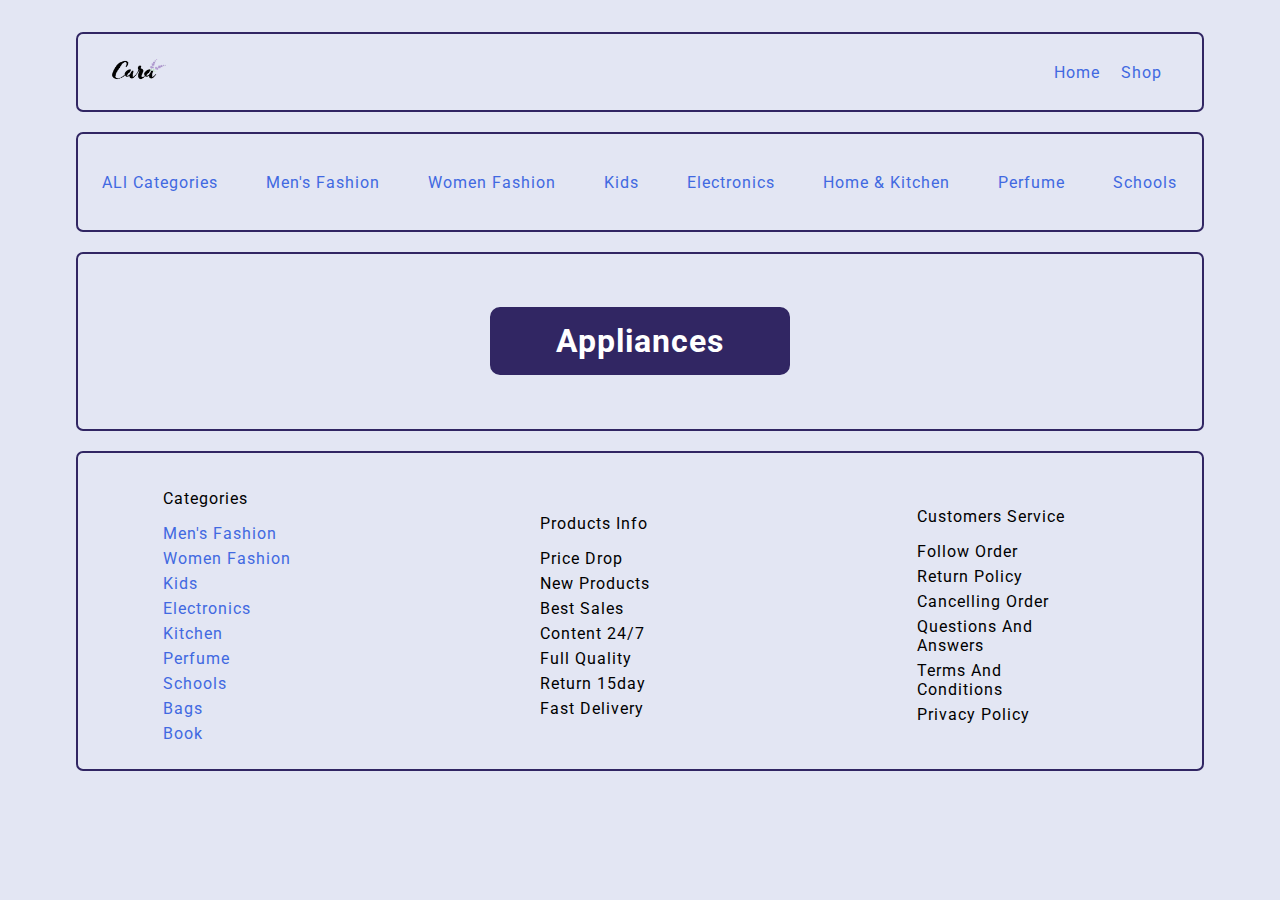
<file: page/appliances.html>
<!DOCTYPE html>
<html lang="en">

<head>
    <meta charset="UTF-8" />
    <title>shopping online | appliances</title>
    <link rel="stylesheet" href="../css/style.css" />
    <link rel="shortcut icon" href="../images/logo/logo-web.jpg" type="image/x-icon">
    <link rel="stylesheet" href="https://cdnjs.cloudflare.com/ajax/libs/font-awesome/6.1.1/css/all.min.css"
        integrity="sha512-KfkfwYDsLkIlwQp6LFnl8zNdLGxu9YAA1QvwINks4PhcElQSvqcyVLLD9aMhXd13uQjoXtEKNosOWaZqXgel0g=="
        crossorigin="anonymous" referrerpolicy="no-referrer" />
    <script defer src="../javascript/appliances.js"></script>
</head>

<body>
    <header>
        <div class="logo"> <img src="../images/logo/logo.png" alt="logo" width="80px" /> </div>
        <nav>
            <ul>
                <li> <a href="../index.html"> home </a></li>
                <li> <a href="#shop"> shop </a> </li>
                 
            </ul>
        </nav>
    </header>
    <section id="categories">
        <ul class="menu">
            <li> <a href="#shop">ALl Categories</a>
                <ul class="sub-menu">
                    <li><a href="./man.html">men's fashion</a></li>
                    <li><a href="./women.html">women fashion </a></li>
                    <li><a href="./kids.html">Kids</a></li>
                    <li><a href="./electronics.html">Electronics</a></li>
                    <li><a href="./kitchen.html">Kitchen</a></li>
                    <li><a href="./perfume.html">Perfume</a> </li>
                    <li><a href="./schools.html">schools</a> </li>
                    <li><a href="./travel.html">bags</a> </li>
                    <li><a href="./book.html">book</a> </li>
                </ul>
            </li>

            <li><a href="#shop">men's fashion</a>
                <ul class="sub-menu">
                    <li><a href="./man.html">Men's Fashion</a></a></li>
                    <li><a href="./man.html#shoes">Man Shoes</a></li>
                    <li><a href="./man.html#watches">Men Watches</a></li>
                    <li><a href="#">coming soon</a></li>
                </ul>
            </li>
            <li><a href="#shop">women fashion</a>
                <ul class="sub-menu">
                    <li><a href="./women.html#women">women fashion</a></li>
                    <li><a href="./women.html#beauty">women beauty</a></li>
                    <li><a href="./women.html#shoes">women shoes</a></li>
                    <li><a href="./women.html#bags">women bags</a></li>
                    <li><a href="#">coming soon</a></li>
                </ul>
            </li>
            <li><a href="#shop">Kids</a>
                <ul class="sub-menu">
                    <li><a href="./kids.html#kids">kids</a></li>
                    <li><a href="./kids.html#game">game</a></li>
                    <li><a href="./kids.html#kids2">product kids</a></li>
                    <li><a href="#">coming soon</a></li>
                </ul>
            </li>
            <li><a href="#shop">Electronics</a>
                <ul class="sub-menu">
                    <li><a href="./electronics.html#electronics">electronics</a></li>
                    <li><a href="./electronics.html#accessories">accessories</a></li>
                    <li><a href="./electronics.html#tv">TV screens</a></li>
                    <li><a href="#">coming soon</a></li>
                </ul>
            </li>
            <li><a href="#shop">Home & Kitchen</a>
                <ul class="sub-menu">
                    <li><a href="./kitchen.html#kitchen">kitchen</a></li>
                    <li><a href="./kitchen.html#detergents">detergents </a></li>
                    <li><a href="./appliances.html">appliances </a></li>
                    <li><a href="#">coming soon</a></li>
                </ul>
            </li>
            <li><a href="./perfume.html">Perfume</a> </li>
            <li><a href="./schools.html">schools</a> </li>
        </ul>
    </section>
    <section id="shop">
        <h1 class="title">appliances</h1>
        <article class="box" id="appliances"> </article>
    </section>
    <footer>
        <div>
            <p>Categories</p>
            <ul>
                <li><a href="./man.html">men's fashion</a></li>
                <li><a href="./women.html#women">women fashion </a></li>
                <li><a href="./kids.html#Kids">Kids</a></li>
                <li><a href="./electronics.html#electronics">Electronics</a></li>
                <li><a href="./kitchen.html#kitchen">Kitchen</a></li>
                <li><a href="./perfume.html">Perfume</a> </li>
                <li><a href="./schools.html ">schools</a> </li>
                <li><a href="./travel.html ">bags</a> </li>
                <li><a href="./book.html ">book</a> </li>
            </ul>
        </div>
        <div>
            <p>products info</p>
            <ul>
                <li>price drop</li>
                <li>new products</li>
                <li>best sales</li>
                <li>content 24/7</li>
                <li>full Quality</li>
                <li>return 15day</li>
                <li>fast delivery</li>
            </ul>
        </div>
        <div>
            <p>customers service</p>
            <ul>
                <li>follow order</li>
                <li>return policy </li>
                <li>Cancelling order </li>
                <li>questions and answers </li>
                <li>terms and conditions </li>
                <li>privacy policy </li>
            </ul>
        </div>
    </footer>
</body>

</html>
</file>
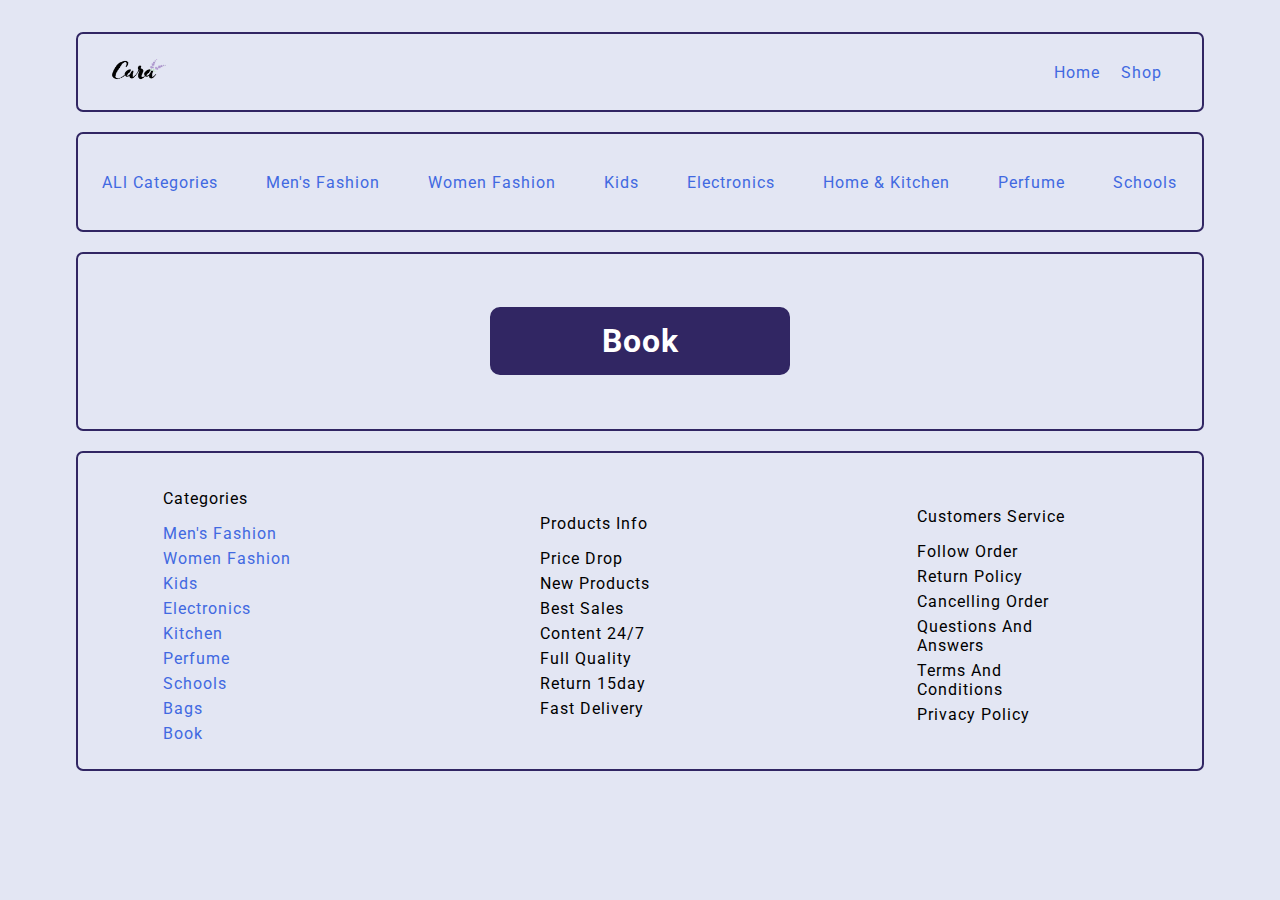
<file: page/book.html>
<!DOCTYPE html>
<html lang="en">

<head>
    <meta charset="UTF-8" />
    <title>shopping online | book</title>
    <link rel="stylesheet" href="../css/style.css" />
    <link rel="shortcut icon" href="../images/logo/logo-web.jpg" type="image/x-icon">
    <link rel="stylesheet" href="https://cdnjs.cloudflare.com/ajax/libs/font-awesome/6.1.1/css/all.min.css"
        integrity="sha512-KfkfwYDsLkIlwQp6LFnl8zNdLGxu9YAA1QvwINks4PhcElQSvqcyVLLD9aMhXd13uQjoXtEKNosOWaZqXgel0g=="
        crossorigin="anonymous" referrerpolicy="no-referrer" />
    <script defer src="../javascript/book.js"></script>
</head>

<body>
    <header>
        <div class="logo"> <img src="../images/logo/logo.png" alt="logo" width="80px" /> </div>
        <nav>
            <ul>
                <li> <a href="../index.html"> home </a></li>
                <li> <a href="#shop"> shop </a> </li>
                 
            </ul>
        </nav>
    </header>
    <section id="categories">
        <ul class="menu">
            <li> <a href="#shop">ALl Categories</a>
                <ul class="sub-menu">
                    <li><a href="./man.html">men's fashion</a></li>
                    <li><a href="./women.html">women fashion </a></li>
                    <li><a href="./kids.html">Kids</a></li>
                    <li><a href="./electronics.html">Electronics</a></li>
                    <li><a href="./kitchen.html">Kitchen</a></li>
                    <li><a href="./perfume.html">Perfume</a> </li>
                    <li><a href="./schools.html">schools</a> </li>
                    <li><a href="./travel.html">bags</a> </li>
                    <li><a href="./book.html">book</a> </li>
                </ul>
            </li>
            <li><a href="#shop">men's fashion</a>
                <ul class="sub-menu">
                    <li><a href="./man.html">Men's Fashion</a></a></li>
                    <li><a href="./man.html#shoes">Man Shoes</a></li>
                    <li><a href="./man.html#watches">Men Watches</a></li>
                    <li><a href="#">coming soon</a></li>
                </ul>
            </li>
            <li><a href="#shop">women fashion</a>
                <ul class="sub-menu">
                    <li><a href="./women.html#women">women fashion</a></li>
                    <li><a href="./women.html#beauty">women beauty</a></li>
                    <li><a href="./women.html#shoes">women shoes</a></li>
                    <li><a href="./women.html#bags">women bags</a></li>
                    <li><a href="#">coming soon</a></li>
                </ul>
            </li>
            <li><a href="#shop">Kids</a>
                <ul class="sub-menu">
                    <li><a href="./kids.html#kids">kids</a></li>
                    <li><a href="./kids.html#game">game</a></li>
                    <li><a href="./kids.html#kids2">product kids</a></li>
                    <li><a href="#">coming soon</a></li>
                </ul>
            </li>
            <li><a href="#shop">Electronics</a>
                <ul class="sub-menu">
                    <li><a href="./electronics.html#electronics">electronics</a></li>
                    <li><a href="./electronics.html#accessories">accessories</a></li>
                    <li><a href="./electronics.html#tv">TV screens</a></li>
                    <li><a href="#">coming soon</a></li>
                </ul>
            </li>
            <li><a href="#shop">Home & Kitchen</a>
                <ul class="sub-menu">
                    <li><a href="./kitchen.html#kitchen">kitchen</a></li>
                    <li><a href="./kitchen.html#detergents">detergents </a></li>
                    <li><a href="./appliances.html">appliances </a></li>
                    <li><a href="#">coming soon</a></li>
                </ul>
            </li>
            <li><a href="./perfume.html">Perfume</a> </li>
            <li><a href="./schools.html">schools</a> </li>
        </ul>
    </section>
    <section id="shop">
        <h1 class="title">book</h1>
        <article class="box" id="book"> </article>
    </section>
    <footer>
        <div>
            <p>Categories</p>
            <ul>
                <li><a href="./man.html">men's fashion</a></li>
                <li><a href="./women.html">women fashion </a></li>
                <li><a href="./kids.html">Kids</a></li>
                <li><a href="./electronics.html">Electronics</a></li>
                <li><a href="./kitchen.html">Kitchen</a></li>
                <li><a href="./perfume.html">Perfume</a> </li>
                <li><a href="./schools.html ">schools</a> </li>
                <li><a href="./travel.html ">bags</a> </li>
                <li><a href="./book.html ">book</a> </li>
            </ul>
        </div>
        <div>
            <p>products info</p>
            <ul>
                <li>price drop</li>
                <li>new products</li>
                <li>best sales</li>
                <li>content 24/7</li>
                <li>full Quality</li>
                <li>return 15day</li>
                <li>fast delivery</li>
            </ul>
        </div>
        <div>
            <p>customers service</p>
            <ul>
                <li>follow order</li>
                <li>return policy </li>
                <li>Cancelling order </li>
                <li>questions and answers </li>
                <li>terms and conditions </li>
                <li>privacy policy </li>
            </ul>
        </div>
    </footer>
</body>

</html>
</file>
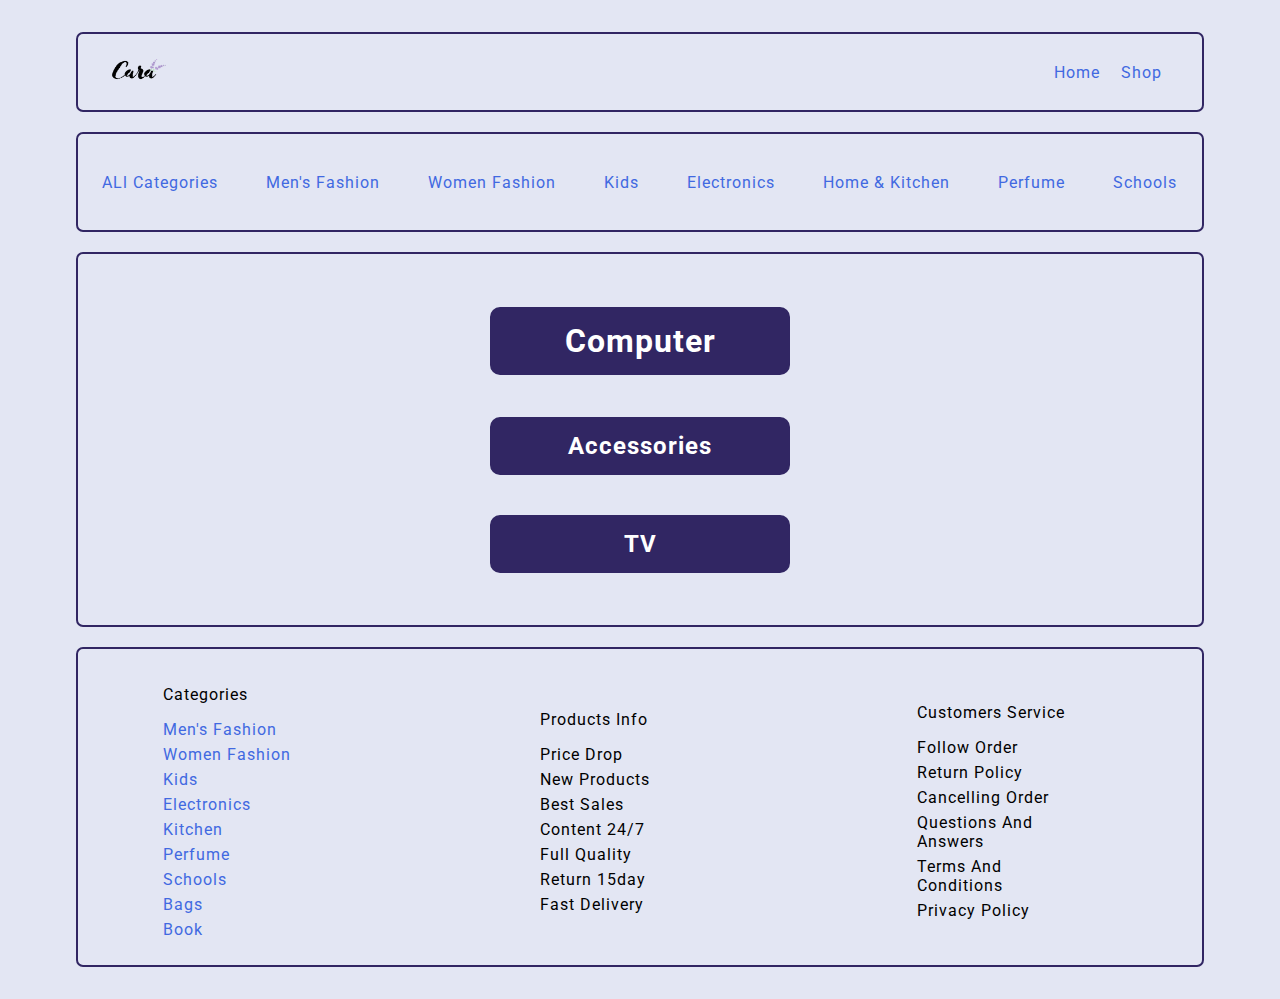
<file: page/electronics.html>
<!DOCTYPE html>
<html lang="en">

<head>
    <meta charset="UTF-8" />
    <title>shopping online | electronics </title>
    <link rel="stylesheet" href="../css/style.css" />
    <link rel="shortcut icon" href="../images/logo/logo-web.jpg" type="image/x-icon">
    <link rel="stylesheet" href="https://cdnjs.cloudflare.com/ajax/libs/font-awesome/6.1.1/css/all.min.css"
        integrity="sha512-KfkfwYDsLkIlwQp6LFnl8zNdLGxu9YAA1QvwINks4PhcElQSvqcyVLLD9aMhXd13uQjoXtEKNosOWaZqXgel0g=="
        crossorigin="anonymous" referrerpolicy="no-referrer" />
    <script defer src="../javascript/electronics.js"></script>
</head>

<body>
    <header>
        <div class="logo"> <img src="../images/logo/logo.png" alt="logo" width="80px" /> </div>
        <nav>
            <ul>
                <li> <a href="../index.html"> home </a></li>
                <li> <a href="#shop"> shop </a> </li>
                 
            </ul>
        </nav>
    </header>
    <section id="categories">
        <ul class="menu">
            <li> <a href="#shop">ALl Categories</a>
                <ul class="sub-menu">
                    <li><a href="./man.html">men's fashion</a></li>
                    <li><a href="./women.html">women fashion </a></li>
                    <li><a href="./kids.html">Kids</a></li>
                    <li><a href="./electronics.html">Electronics</a></li>
                    <li><a href="./kitchen.html">Kitchen</a></li>
                    <li><a href="./perfume.html">Perfume</a> </li>
                    <li><a href="./schools.html ">schools</a> </li>
                    <li><a href="./travel.html ">bags</a> </li>
                    <li><a href="./book.html ">book</a> </li>
                </ul>
            </li>
            <li><a href="#shop">men's fashion</a>
                <ul class="sub-menu">
                    <li><a href="./man.html">Men's Fashion</a></a></li>
                    <li><a href="./man.html#shoes">Man Shoes</a></li>
                    <li><a href="./man.html#watches">Men Watches</a></li>
                    <li><a href="#">coming soon</a></li>
                </ul>
            </li>
            <li><a href="#shop">women fashion</a>
                <ul class="sub-menu">
                    <li><a href="./women.html#women">women fashion</a></li>
                    <li><a href="./women.html#beauty">women beauty</a></li>
                    <li><a href="./women.html#shoes">women shoes</a></li>
                    <li><a href="./women.html#bags">women bags</a></li>
                    <li><a href="#">coming soon</a></li>
                </ul>
            </li>
            <li><a href="#shop">Kids</a>
                <ul class="sub-menu">
                    <li><a href="./kids.html#kids">kids</a></li>
                    <li><a href="./kids.html#game">game</a></li>
                    <li><a href="./kids.html#kids2">product kids</a></li>
                    <li><a href="#">coming soon</a></li>
                </ul>
            </li>
            <li><a href="#shop">Electronics</a>
                <ul class="sub-menu">
                    <li><a href="./electronics.html#electronics">electronics</a></li>
                    <li><a href="./electronics.html#accessories">accessories</a></li>
                    <li><a href="./electronics.html#tv">TV screens</a></li>
                    <li><a href="#">coming soon</a></li>
                </ul>
            </li>
            <li><a href="#shop">Home & Kitchen</a>
                <ul class="sub-menu">
            <li><a href="#shop">Home & Kitchen</a>

                    <li><a href="./appliances.html">appliances </a></li>
                    <li><a href="#">coming soon</a></li>
                </ul>
            </li>
            <li><a href="./perfume.html">Perfume</a> </li>
            <li><a href="./schools.html">schools</a> </li>
        </ul>
    </section>
    <section id="shop">
        <h1 class="title">computer</h1>
        <article class="box" id="electronics"> </article>
        <h2 class="title">accessories</h2>
        <article class="box" id="accessories"> </article>
        <h2 class="title">TV </h2>
        <article class="box" id="tv"> </article>
    </section>
    <footer>
        <div>
            <p>Categories</p>
            <ul>
                <li><a href="./man.html">men's fashion</a></li>
                <li><a href="./women.html#women">women fashion </a></li>
                <li><a href="./kids.html#Kids">Kids</a></li>
                <li><a href="./electronics.html#electronics">Electronics</a></li>
                <li><a href="./kitchen.html#kitchen">Kitchen</a></li>
                <li><a href="./perfume.html">Perfume</a> </li>
                <li><a href="./schools.html ">schools</a> </li>
                <li><a href="./travel.html ">bags</a> </li>
                <li><a href="./book.html ">book</a> </li>
            </ul>
        </div>
        <div>
            <p>products info</p>
            <ul>
                <li>price drop</li>
                <li>new products</li>
                <li>best sales</li>
                <li>content 24/7</li>
                <li>full Quality</li>
                <li>return 15day</li>
                <li>fast delivery</li>
            </ul>
        </div>
        <div>
            <p>customers service</p>
            <ul>
                <li>follow order</li>
                <li>return policy </li>
                <li>Cancelling order </li>
                <li>questions and answers </li>
                <li>terms and conditions </li>
                <li>privacy policy </li>
            </ul>
        </div>
    </footer>
</body>

</html>
</file>
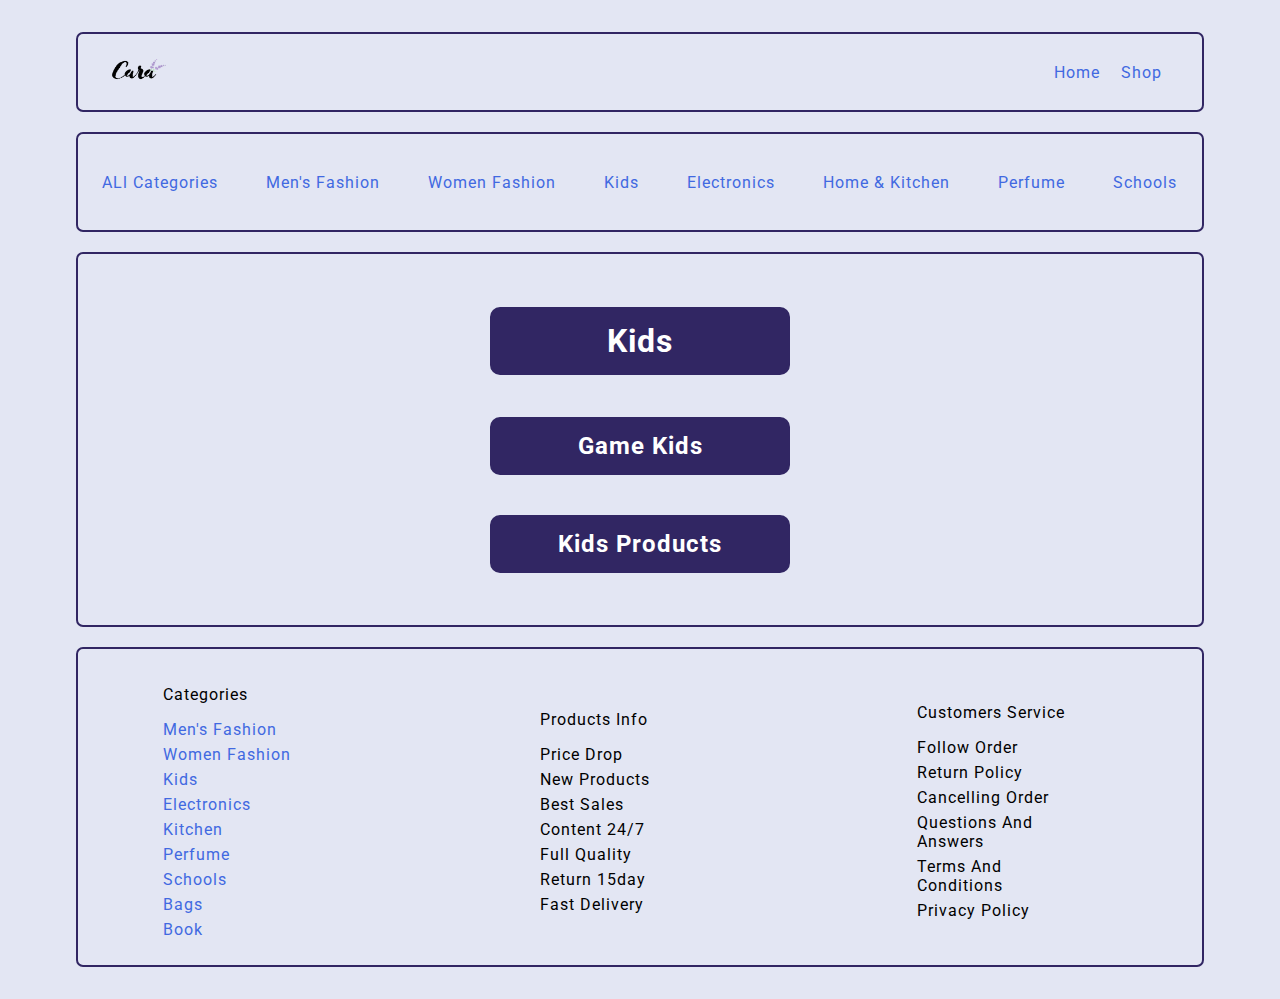
<file: page/kids.html>
<!DOCTYPE html>
<html lang="en">

<head>
    <meta charset="UTF-8" />
    <title>shopping online | kids </title>
    <link rel="stylesheet" href="../css/style.css" />
    <link rel="shortcut icon" href="../images/logo/logo-web.jpg" type="image/x-icon">
    <link rel="stylesheet" href="https://cdnjs.cloudflare.com/ajax/libs/font-awesome/6.1.1/css/all.min.css"
        integrity="sha512-KfkfwYDsLkIlwQp6LFnl8zNdLGxu9YAA1QvwINks4PhcElQSvqcyVLLD9aMhXd13uQjoXtEKNosOWaZqXgel0g=="
        crossorigin="anonymous" referrerpolicy="no-referrer" />
    <script defer src="../javascript/kids.js"></script>
</head>

<body>
    <header>
        <div class="logo"> <img src="../images/logo/logo.png" alt="logo" width="80px" /> </div>
        <nav>
            <ul>
                <li> <a href="../index.html"> home </a></li>
                <li> <a href="#shop"> shop </a> </li>
                 
            </ul>
        </nav>
    </header>
    <section id="categories">
        <ul class="menu">
            <li> <a href="#shop">ALl Categories</a>
                <ul class="sub-menu">
                    <li><a href="./man.html">men's fashion</a></li>
                    <li><a href="./women.html">women fashion </a></li>
                    <li><a href="./kids.html">Kids</a></li>
                    <li><a href="./electronics.html">Electronics</a></li>
                    <li><a href="./kitchen.html">Kitchen</a></li>
                    <li><a href="./perfume.html">Perfume</a> </li>
                    <li><a href="./schools.html">schools</a> </li>
                    <li><a href="./travel.html">bags</a> </li>
                    <li><a href="./book.html">book</a> </li>
                </ul>
            </li>
            <li><a href="#shop">men's fashion</a>
                <ul class="sub-menu">
                    <li><a href="./man.html">Men's Fashion</a></a></li>
                    <li><a href="./man.html#shoes">Man Shoes</a></li>
                    <li><a href="./man.html#watches">Men Watches</a></li>
                    <li><a href="#">coming soon</a></li>
                </ul>
            </li>
            <li><a href="#shop">women fashion</a>
                <ul class="sub-menu">
                    <li><a href="./women.html#women">women fashion</a></li>
                    <li><a href="./women.html#beauty">women beauty</a></li>
                    <li><a href="./women.html#shoes">women shoes</a></li>
                    <li><a href="./women.html#bags">women bags</a></li>
                    <li><a href="#">coming soon</a></li>
                </ul>
            </li>
            <li><a href="#shop">Kids</a>
                <ul class="sub-menu">
                    <li><a href="./kids.html#kids">kids</a></li>
                    <li><a href="./kids.html#game">game</a></li>
                    <li><a href="./kids.html#kids2">product kids</a></li>
                    <li><a href="#">coming soon</a></li>
                </ul>
            </li>
            <li><a href="#shop">Electronics</a>
                <ul class="sub-menu">
                    <li><a href="./electronics.html#electronics">electronics</a></li>
                    <li><a href="./electronics.html#accessories">accessories</a></li>
                    <li><a href="./electronics.html#tv">TV screens</a></li>
                    <li><a href="#">coming soon</a></li>
                </ul>
            </li>
            <li><a href="#shop">Home & Kitchen</a>
                <ul class="sub-menu">
            <li><a href="#shop">Home & Kitchen</a>

                    <li><a href="./appliances.html">appliances </a></li>
                    <li><a href="#">coming soon</a></li>
                </ul>
            </li>
            <li><a href="./perfume.html">Perfume</a> </li>
            <li><a href="./schools.html">schools</a> </li>
        </ul>
    </section>
    <section id="shop">
        <h1 class="title">Kids</h1>
        <article class="box" id="kids"> </article>
        <h2 class="title">Game kids</h2>
        <article class="box" id="game"> </article>
        <h2 class="title">kids products</h2>
        <article class="box" id="kids2"> </article>
    </section>
    <footer>
        <div>
            <p>Categories</p>
            <ul>
                <li><a href="./man.html">men's fashion</a></li>
                <li><a href="./women.html#women">women fashion </a></li>
                <li><a href="./kids.html#Kids">Kids</a></li>
                <li><a href="./electronics.html#electronics">Electronics</a></li>
                <li><a href="./kitchen.html#kitchen">Kitchen</a></li>
                <li><a href="./perfume.html">Perfume</a> </li>
                <li><a href="./schools.html ">schools</a> </li>
                <li><a href="./travel.html ">bags</a> </li>
                <li><a href="./book.html ">book</a> </li>
            </ul>
        </div>
        <div>
            <p>products info</p>
            <ul>
                <li>price drop</li>
                <li>new products</li>
                <li>best sales</li>
                <li>content 24/7</li>
                <li>full Quality</li>
                <li>return 15day</li>
                <li>fast delivery</li>
            </ul>
        </div>
        <div>
            <p>customers service</p>
            <ul>
                <li>follow order</li>
                <li>return policy </li>
                <li>Cancelling order </li>
                <li>questions and answers </li>
                <li>terms and conditions </li>
                <li>privacy policy </li>
            </ul>
        </div>
    </footer>
</body>

</html>
</file>
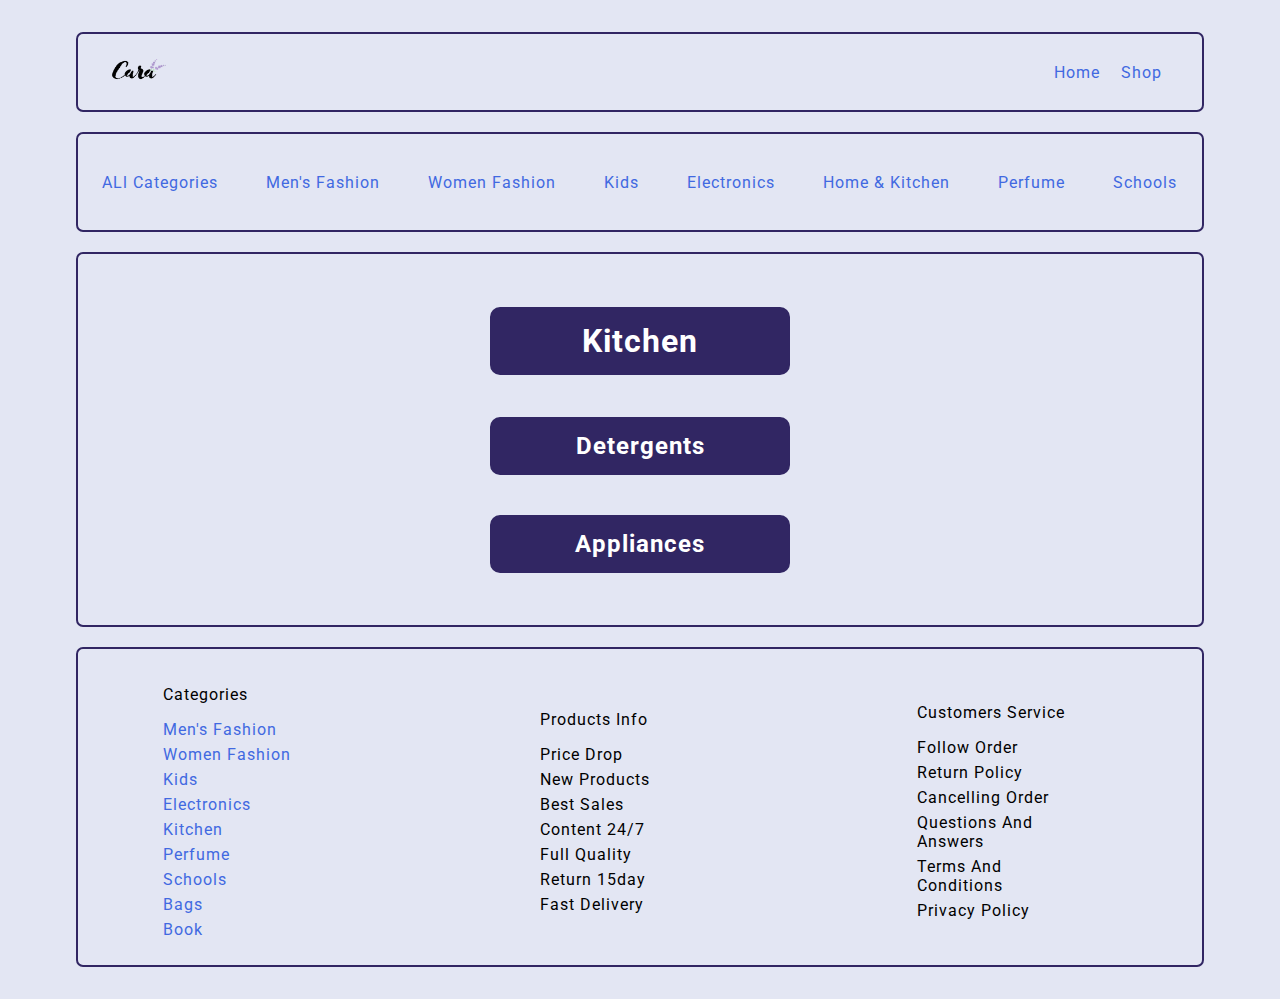
<file: page/kitchen.html>
<!DOCTYPE html>
<html lang="en">

<head>
    <meta charset="UTF-8" />
    <title>shopping online | kitchen & detergents </title>
    <link rel="stylesheet" href="../css/style.css" />
    <link rel="shortcut icon" href="../images/logo/logo-web.jpg" type="image/x-icon">
    <link rel="stylesheet" href="https://cdnjs.cloudflare.com/ajax/libs/font-awesome/6.1.1/css/all.min.css"
        integrity="sha512-KfkfwYDsLkIlwQp6LFnl8zNdLGxu9YAA1QvwINks4PhcElQSvqcyVLLD9aMhXd13uQjoXtEKNosOWaZqXgel0g=="
        crossorigin="anonymous" referrerpolicy="no-referrer" />
    <script defer src="../javascript/kitchen.js"></script>
</head>

<body>
    <header>
        <div class="logo"> <img src="../images/logo/logo.png" alt="logo" width="80px" /> </div>
        <nav>
            <ul>
                <li> <a href="../index.html"> home </a></li>
                <li> <a href="#shop"> shop </a> </li>
                 
            </ul>
        </nav>
    </header>
    <section id="categories">
        <ul class="menu">
            <li> <a href="#shop">ALl Categories</a>
                <ul class="sub-menu">
                    <li><a href="./man.html">men's fashion</a></li>
                    <li><a href="./women.html">women fashion </a></li>
                    <li><a href="./kids.html">Kids</a></li>
                    <li><a href="./electronics.html">Electronics</a></li>
                    <li><a href="./kitchen.html">Kitchen</a></li>
                    <li><a href="./perfume.html">Perfume</a> </li>
                    <li><a href="./schools.html">schools</a> </li>
                    <li><a href="./travel.html">bags</a> </li>
                    <li><a href="./book.html">book</a> </li>
                </ul>
            </li>
            <li><a href="#shop">men's fashion</a>
                <ul class="sub-menu">
                    <li><a href="./man.html">Men's Fashion</a></a></li>
                    <li><a href="./man.html#shoes">Man Shoes</a></li>
                    <li><a href="./man.html#watches">Men Watches</a></li>
                    <li><a href="#">coming soon</a></li>
                </ul>
            </li>
            <li><a href="#shop">women fashion</a>
                <ul class="sub-menu">
                    <li><a href="./women.html#women">women fashion</a></li>
                    <li><a href="./women.html#beauty">women beauty</a></li>
                    <li><a href="./women.html#shoes">women shoes</a></li>
                    <li><a href="./women.html#bags">women bags</a></li>
                    <li><a href="#">coming soon</a></li>
                </ul>
            </li>
            <li><a href="#shop">Kids</a>
                <ul class="sub-menu">
                    <li><a href="./kids.html#kids">kids</a></li>
                    <li><a href="./kids.html#game">game</a></li>
                    <li><a href="./kids.html#kids2">product kids</a></li>
                    <li><a href="#">coming soon</a></li>
                </ul>
            </li>
            <li><a href="#shop">Electronics</a>
                <ul class="sub-menu">
                    <li><a href="./electronics.html#electronics">electronics</a></li>
                    <li><a href="./electronics.html#accessories">accessories</a></li>
                    <li><a href="./electronics.html#tv">TV screens</a></li>
                    <li><a href="#">coming soon</a></li>
                </ul>
            </li>
            <li><a href="#shop">Home & Kitchen</a>
                <ul class="sub-menu">
            <li><a href="#shop">Home & Kitchen</a>

                    <li><a href="./appliances.html">appliances </a></li>
                    <li><a href="#">coming soon</a></li>
                </ul>
            </li>
            <li><a href="./perfume.html">Perfume</a> </li>
            <li><a href="./schools.html">schools</a> </li>
        </ul>
    </section>
    <section id="shop">
        <h1 class="title">kitchen</h1>
        <article class="box" id="kitchen"> </article>
        <h2 class="title">Detergents </h2>
        <article class="box" id="detergents"> </article>
        <h2 class="title">appliances </h2>
        <article class="box" id="appliances"> </article>
    </section>
    <footer>
        <div>
            <p>Categories</p>
            <ul>
                <li><a href="./man.html">men's fashion</a></li>
                <li><a href="./women.html#women">women fashion </a></li>
                <li><a href="./kids.html#Kids">Kids</a></li>
                <li><a href="./electronics.html#electronics">Electronics</a></li>
                <li><a href="./kitchen.html#kitchen">Kitchen</a></li>
                <li><a href="./perfume.html">Perfume</a> </li>
                <li><a href="./schools.html ">schools</a> </li>
                <li><a href="./travel.html ">bags</a> </li>
                <li><a href="./book.html ">book</a> </li>
            </ul>
        </div>
        <div>
            <p>products info</p>
            <ul>
                <li>price drop</li>
                <li>new products</li>
                <li>best sales</li>
                <li>content 24/7</li>
                <li>full Quality</li>
                <li>return 15day</li>
                <li>fast delivery</li>
            </ul>
        </div>
        <div>
            <p>customers service</p>
            <ul>
                <li>follow order</li>
                <li>return policy </li>
                <li>Cancelling order </li>
                <li>questions and answers </li>
                <li>terms and conditions </li>
                <li>privacy policy </li>
            </ul>
        </div>
    </footer>
</body>

</html>
</file>
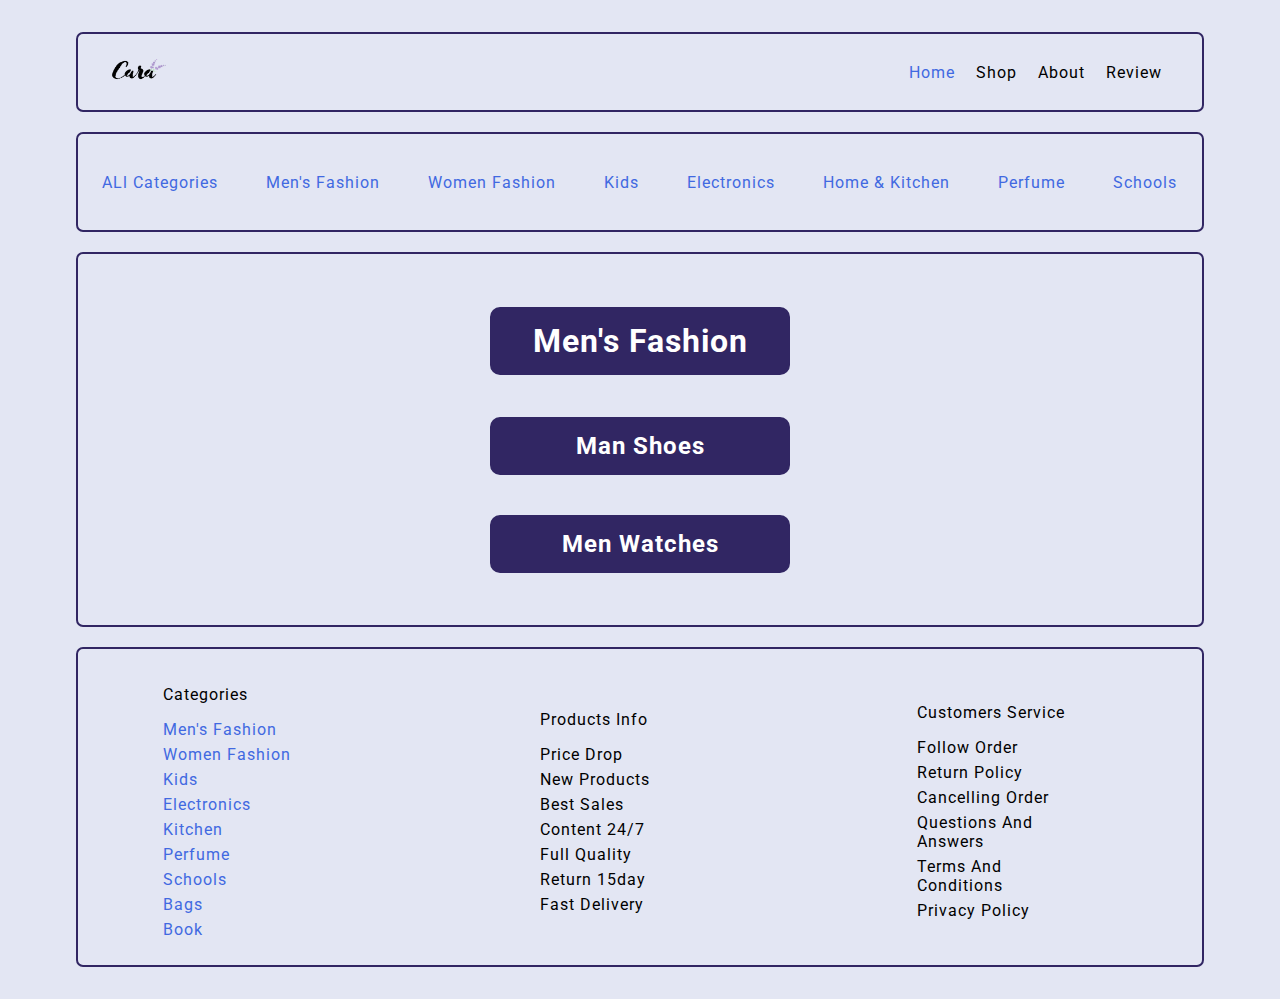
<file: page/man.html>
<!DOCTYPE html>
<html lang="en">

<head>
    <meta charset="UTF-8" />
    <title>shopping online | men's fashion</title>
    <link rel="stylesheet" href="../css/style.css" />
    <link rel="shortcut icon" href="../images/logo/logo-web.jpg" type="image/x-icon">
    <link rel="stylesheet" href="https://cdnjs.cloudflare.com/ajax/libs/font-awesome/6.1.1/css/all.min.css"
        integrity="sha512-KfkfwYDsLkIlwQp6LFnl8zNdLGxu9YAA1QvwINks4PhcElQSvqcyVLLD9aMhXd13uQjoXtEKNosOWaZqXgel0g=="
        crossorigin="anonymous" referrerpolicy="no-referrer" />
</head>

<body>
    <header>
        <div class="logo"> <img src="../images/logo/logo.png" alt="logo" width="80px" /> </div>
        <nav>
            <ul>
                <li><a href="../index.html">home</a> </li>
                <li>shop</li>
                
                <li>about</li>
                <li>review</li>
            </ul>
        </nav>
    </header>
    <section id="categories">
        <ul class="menu">
            <li> <a href="#shop">ALl Categories</a>
                <ul class="sub-menu">
                    <li><a href="./man.html">men's fashion</a></li>
                    <li><a href="./women.html">women fashion </a></li>
                    <li><a href="./kids.html">Kids</a></li>
                    <li><a href="./electronics.html">Electronics</a></li>
                    <li><a href="./kitchen.html">Kitchen</a></li>
                    <li><a href="./perfume.html">Perfume</a> </li>
                    <li><a href="./schools.html ">schools</a> </li>
                    <li><a href="./travel.html ">bags</a> </li>
                    <li><a href="./book.html ">book</a> </li>
                </ul>
            </li>
            <li><a href="#shop">men's fashion</a>
                <ul class="sub-menu">
                    <li><a href="./man.html">Men's Fashion</a></a></li>
                    <li><a href="./man.html#shoes">Man Shoes</a></li>
                    <li><a href="./man.html#watches">Men Watches</a></li>
                    <li><a href="#">coming soon</a></li>
                </ul>
            </li>
            <li><a href="#shop">women fashion</a>
                <ul class="sub-menu">
                    <li><a href="./women.html#women">women fashion</a></li>
                    <li><a href="./women.html#beauty">women beauty</a></li>
                    <li><a href="./women.html#bags">women bags</a></li>
                    <li><a href="#">coming soon</a></li>
                </ul>
            </li>
            <li><a href="#shop">Kids</a>
                <ul class="sub-menu">
                    <li><a href="./kids.html#kids">kids</a></li>
                    <li><a href="./kids.html#game">game</a></li>
                    <li><a href="./kids.html#kids2">product kids</a></li>
                    <li><a href="#">coming soon</a></li>
                </ul>
            </li>
            <li><a href="#shop">Electronics</a>
                <ul class="sub-menu">
                    <li><a href="./electronics.html#electronics">electronics</a></li>
                    <li><a href="./electronics.html#accessories">accessories</a></li>
                    <li><a href="./electronics.html#tv">TV screens</a></li>
                    <li><a href="#">coming soon</a></li>
                </ul>
            </li>
            <li><a href="#shop">Home & Kitchen</a>
                <ul class="sub-menu">
            <li><a href="#shop">Home & Kitchen</a>

                    <li><a href="./appliances.html">appliances </a></li>
                    <li><a href="#">coming soon</a></li>
                </ul>
            </li>
            <li><a href="./perfume.html">Perfume</a> </li>
            <li><a href="./schools.html">schools</a> </li>
        </ul>
    </section>
    <section id="shop">
        <h1 class="title">men's fashion</h1>
        <article class="box" id="man"> </article>
        <h2 class="title">Man shoes</h2>
        <article class="box" id="shoes"> </article>
        <h2 class="title">Men watches</h2>
        <article class="box" id="watches"> </article>
    </section>
    <footer>
        <div>
            <p>Categories</p>
            <ul>
                <li><a href="./man.html">men's fashion</a></li>
                <li><a href="./women.html">women fashion </a></li>
                <li><a href="./kids.html#Kids">Kids</a></li>
                <li><a href="./electronics.html#electronics">Electronics</a></li>
                <li><a href="./kitchen.html#kitchen">Kitchen</a></li>
                <li><a href="./perfume.html">Perfume</a> </li>
                <li><a href="./schools.html ">schools</a> </li>
                <li><a href="./travel.html ">bags</a> </li>
                <li><a href="./book.html ">book</a> </li>
            </ul>
        </div>
        <div>
            <p>products info</p>
            <ul>
                <li>price drop</li>
                <li>new products</li>
                <li>best sales</li>
                <li>content 24/7</li>
                <li>full Quality</li>
                <li>return 15day</li>
                <li>fast delivery</li>
            </ul>
        </div>
        <div>
            <p>customers service</p>
            <ul>
                <li>follow order</li>
                <li>return policy </li>
                <li>Cancelling order </li>
                <li>questions and answers </li>
                <li>terms and conditions </li>
                <li>privacy policy </li>
            </ul>
        </div>
    </footer>
    <script defer src="../javascript/man.js"></script>
</body>

</html>
</file>
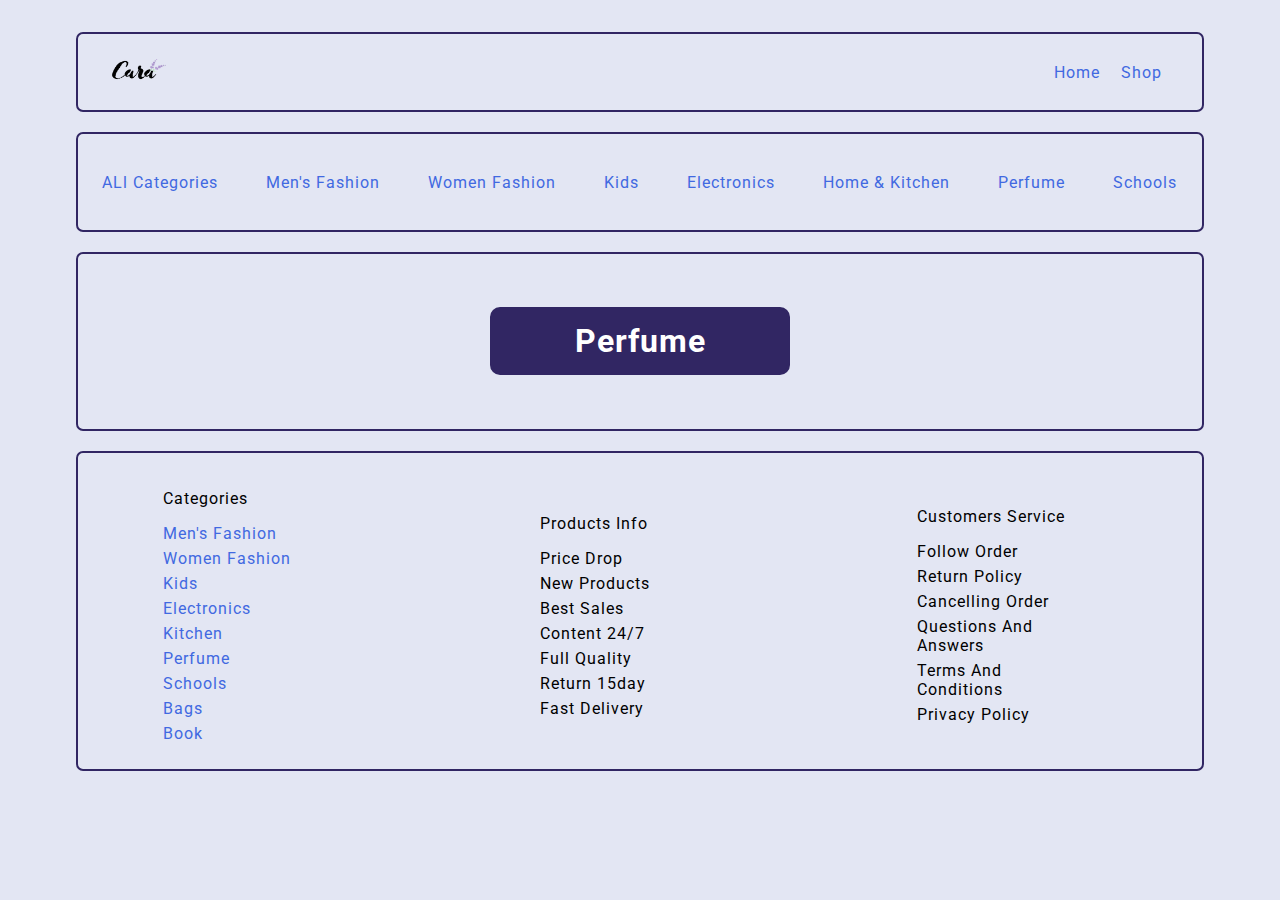
<file: page/perfume.html>
<!DOCTYPE html>
<html lang="en">

<head>
    <meta charset="UTF-8" />
    <title>shopping online | perfume</title>
    <link rel="stylesheet" href="../css/style.css" />
    <link rel="shortcut icon" href="../images/logo/logo-web.jpg" type="image/x-icon">
    <link rel="stylesheet" href="https://cdnjs.cloudflare.com/ajax/libs/font-awesome/6.1.1/css/all.min.css"
        integrity="sha512-KfkfwYDsLkIlwQp6LFnl8zNdLGxu9YAA1QvwINks4PhcElQSvqcyVLLD9aMhXd13uQjoXtEKNosOWaZqXgel0g=="
        crossorigin="anonymous" referrerpolicy="no-referrer" />
    <script defer src="../javascript/perfume.js"></script>
</head>

<body>
    <header>
        <div class="logo"> <img src="../images/logo/logo.png" alt="logo" width="80px" /> </div>
        <nav>
            <ul>
                <li> <a href="../index.html"> home </a></li>
                <li> <a href="#shop"> shop </a> </li>
                 <i class="fa-solid fa-2x fa-basket-shopping"></i>
            </ul>
        </nav>
    </header>
    <section id="categories">
        <ul class="menu">
            <li> <a href="#shop">ALl Categories</a>
                <ul class="sub-menu">
                    <li><a href="./man.html">men's fashion</a></li>
                    <li><a href="./women.html">women fashion </a></li>
                    <li><a href="./kids.html">Kids</a></li>
                    <li><a href="./electronics.html">Electronics</a></li>
                    <li><a href="./kitchen.html">Kitchen</a></li>
                    <li><a href="./perfume.html">Perfume</a> </li>
                    <li><a href="./schools.html">schools</a> </li>
                    <li><a href="./travel.html">bags</a> </li>
                    <li><a href="./book.html">book</a> </li>
                </ul>
            </li>
            <li><a href="#shop">men's fashion</a>
                <ul class="sub-menu">
                    <li><a href="./man.html">Men's Fashion</a></a></li>
                    <li><a href="./man.html#shoes">Man Shoes</a></li>
                    <li><a href="./man.html#watches">Men Watches</a></li>
                    <li><a href="#">coming soon</a></li>
                </ul>
            </li>
            <li><a href="#shop">women fashion</a>
                <ul class="sub-menu">
                    <li><a href="./women.html#women">women fashion</a></li>
                    <li><a href="./women.html#beauty">women beauty</a></li>
                    <li><a href="./women.html#shoes">women shoes</a></li>
                    <li><a href="./women.html#bags">women bags</a></li>
                    <li><a href="#">coming soon</a></li>
                </ul>
            </li>
            <li><a href="#shop">Kids</a>
                <ul class="sub-menu">
                    <li><a href="./kids.html#kids">kids</a></li>
                    <li><a href="./kids.html#game">game</a></li>
                    <li><a href="./kids.html#kids2">product kids</a></li>
                    <li><a href="#">coming soon</a></li>
                </ul>
            </li>
            <li><a href="#shop">Electronics</a>
                <ul class="sub-menu">
                    <li><a href="./electronics.html#electronics">electronics</a></li>
                    <li><a href="./electronics.html#accessories">accessories</a></li>
                    <li><a href="./electronics.html#tv">TV screens</a></li>
                    <li><a href="#">coming soon</a></li>
                </ul>
            </li>
            <li><a href="#shop">Home & Kitchen</a>
                <ul class="sub-menu">
            <li><a href="#shop">Home & Kitchen</a>

                    <li><a href="./appliances.html">appliances </a></li>
                    <li><a href="#">coming soon</a></li>
                </ul>
            </li>
            <li><a href="./perfume.html">Perfume</a> </li>
            <li><a href="./schools.html">schools</a> </li>
        </ul>
    </section>
    <section id="shop">
        <h1 class="title">perfume</h1>
        <article class="box" id="perfume"> </article>
    </section>
    <footer>
        <div>
            <p>Categories</p>
            <ul>
                <li><a href="./man.html">men's fashion</a></li>
                <li><a href="./women.html#women">women fashion </a></li>
                <li><a href="./kids.html#Kids">Kids</a></li>
                <li><a href="./electronics.html#electronics">Electronics</a></li>
                <li><a href="./kitchen.html#kitchen">Kitchen</a></li>
                <li><a href="./perfume.html">Perfume</a> </li>
                <li><a href="./schools.html ">schools</a> </li>
                <li><a href="./travel.html ">bags</a> </li>
                <li><a href="./book.html ">book</a> </li>
            </ul>
        </div>
        <div>
            <p>products info</p>
            <ul>
                <li>price drop</li>
                <li>new products</li>
                <li>best sales</li>
                <li>content 24/7</li>
                <li>full Quality</li>
                <li>return 15day</li>
                <li>fast delivery</li>
            </ul>
        </div>
        <div>
            <p>customers service</p>
            <ul>
                <li>follow order</li>
                <li>return policy </li>
                <li>Cancelling order </li>
                <li>questions and answers </li>
                <li>terms and conditions </li>
                <li>privacy policy </li>
            </ul>
        </div>
    </footer>
</body>

</html>
</file>
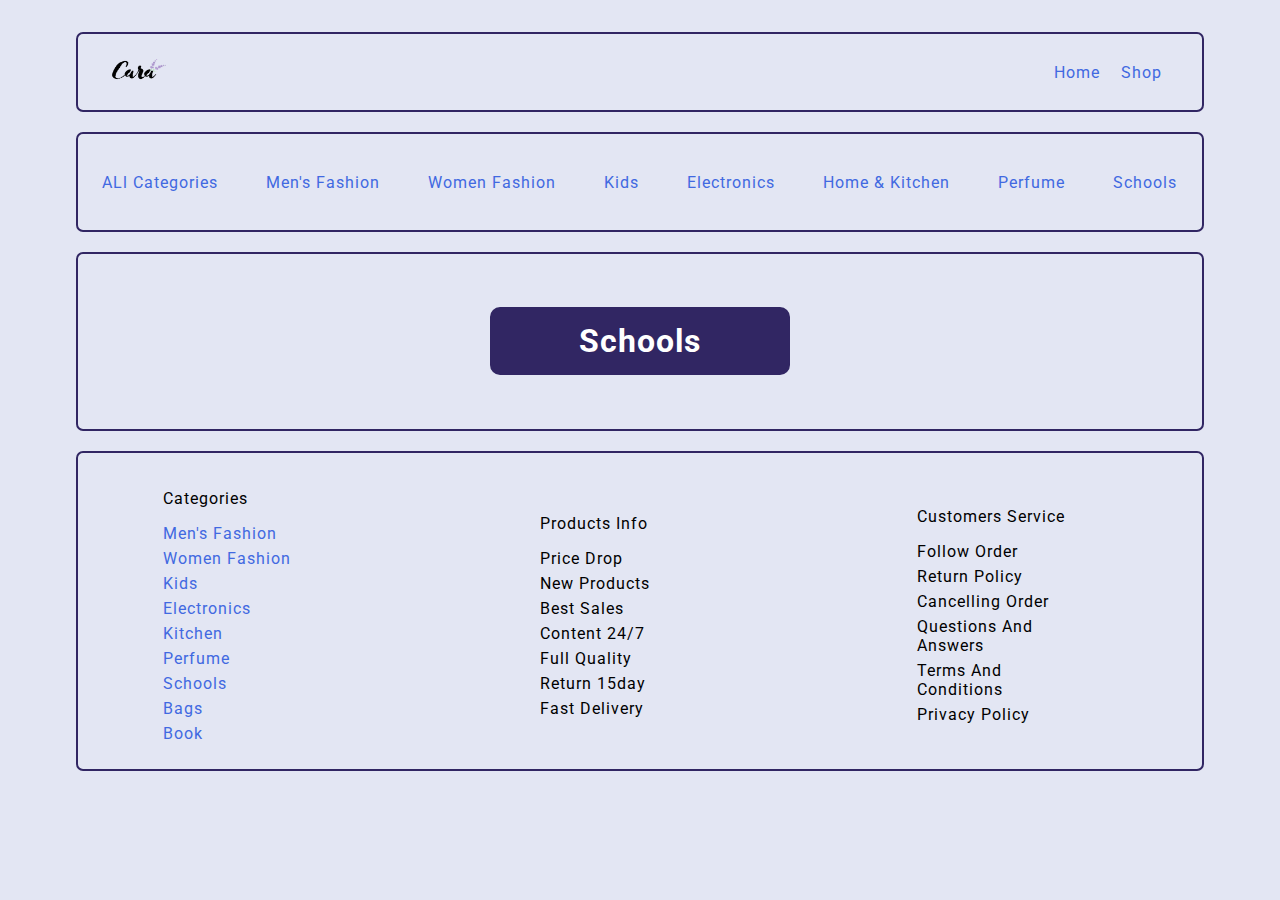
<file: page/schools.html>
<!DOCTYPE html>
<html lang="en">

<head>
    <meta charset="UTF-8" />
    <title>shopping online | schools</title>
    <link rel="stylesheet" href="../css/style.css" />
    <link rel="shortcut icon" href="../images/logo/logo-web.jpg" type="image/x-icon">
    <link rel="stylesheet" href="https://cdnjs.cloudflare.com/ajax/libs/font-awesome/6.1.1/css/all.min.css"
        integrity="sha512-KfkfwYDsLkIlwQp6LFnl8zNdLGxu9YAA1QvwINks4PhcElQSvqcyVLLD9aMhXd13uQjoXtEKNosOWaZqXgel0g=="
        crossorigin="anonymous" referrerpolicy="no-referrer" />
    <script defer src="../javascript/schools.js"></script>
</head>

<body>
    <header>
        <div class="logo"> <img src="../images/logo/logo.png" alt="logo" width="80px" /> </div>
        <nav>
            <ul>
                <li> <a href="../index.html"> home </a></li>
                <li> <a href="#shop"> shop </a> </li>
                 
            </ul>
        </nav>
    </header>
    <section id="categories">
        <ul class="menu">
            <li> <a href="#shop">ALl Categories</a>
                <ul class="sub-menu">
                    <li><a href="./man.html">men's fashion</a></li>
                    <li><a href="./women.html">women fashion </a></li>
                    <li><a href="./kids.html">Kids</a></li>
                    <li><a href="./electronics.html">Electronics</a></li>
                    <li><a href="./kitchen.html">Kitchen</a></li>
                    <li><a href="./perfume.html">Perfume</a> </li>
                    <li><a href="./schools.html">schools</a> </li>
                    <li><a href="./travel.html">bags</a> </li>
                    <li><a href="./book.html">book</a> </li>
                </ul>
            </li>
            <li><a href="#shop">men's fashion</a>
                <ul class="sub-menu">
                    <li><a href="./man.html">Men's Fashion</a></a></li>
                    <li><a href="./man.html#shoes">Man Shoes</a></li>
                    <li><a href="./man.html#watches">Men Watches</a></li>
                    <li><a href="#">coming soon</a></li>
                </ul>
            </li>
            <li><a href="#shop">women fashion</a>
                <ul class="sub-menu">
                    <li><a href="./women.html#women">women fashion</a></li>
                    <li><a href="./women.html#beauty">women beauty</a></li>
                    <li><a href="./women.html#shoes">women shoes</a></li>
                    <li><a href="./women.html#bags">women bags</a></li>
                    <li><a href="#">coming soon</a></li>
                </ul>
            </li>
            <li><a href="#shop">Kids</a>
                <ul class="sub-menu">
                    <li><a href="./kids.html#kids">kids</a></li>
                    <li><a href="./kids.html#game">game</a></li>
                    <li><a href="./kids.html#kids2">product kids</a></li>
                    <li><a href="#">coming soon</a></li>
                </ul>
            </li>
            <li><a href="#shop">Electronics</a>
                <ul class="sub-menu">
                    <li><a href="./electronics.html#electronics">electronics</a></li>
                    <li><a href="./electronics.html#accessories">accessories</a></li>
                    <li><a href="./electronics.html#tv">TV screens</a></li>
                    <li><a href="#">coming soon</a></li>
                </ul>
            </li>
            <li><a href="#shop">Home & Kitchen</a>
                <ul class="sub-menu">
            <li><a href="#shop">Home & Kitchen</a>

                    <li><a href="./appliances.html">appliances </a></li>
                    <li><a href="#">coming soon</a></li>
                </ul>
            </li>
            <li><a href="./perfume.html">Perfume</a> </li>
            <li><a href="./schools.html">schools</a> </li>
        </ul>
    </section>
    <section id="shop">
        <h1 class="title">schools</h1>
        <article class="box" id="schools"> </article>
    </section>
    <footer>
        <div>
            <p>Categories</p>
            <ul>
                <li><a href="./man.html">men's fashion</a></li>
                <li><a href="./women.html#women">women fashion </a></li>
                <li><a href="./kids.html#Kids">Kids</a></li>
                <li><a href="./electronics.html#electronics">Electronics</a></li>
                <li><a href="./kitchen.html#kitchen">Kitchen</a></li>
                <li><a href="./perfume.html">Perfume</a> </li>
                <li><a href="./schools.html ">schools</a> </li>
                <li><a href="./travel.html ">bags</a> </li>
                <li><a href="./book.html ">book</a> </li>
            </ul>
        </div>
        <div>
            <p>products info</p>
            <ul>
                <li>price drop</li>
                <li>new products</li>
                <li>best sales</li>
                <li>content 24/7</li>
                <li>full Quality</li>
                <li>return 15day</li>
                <li>fast delivery</li>
            </ul>
        </div>
        <div>
            <p>customers service</p>
            <ul>
                <li>follow order</li>
                <li>return policy </li>
                <li>Cancelling order </li>
                <li>questions and answers </li>
                <li>terms and conditions </li>
                <li>privacy policy </li>
            </ul>
        </div>
    </footer>
</body>

</html>
</file>
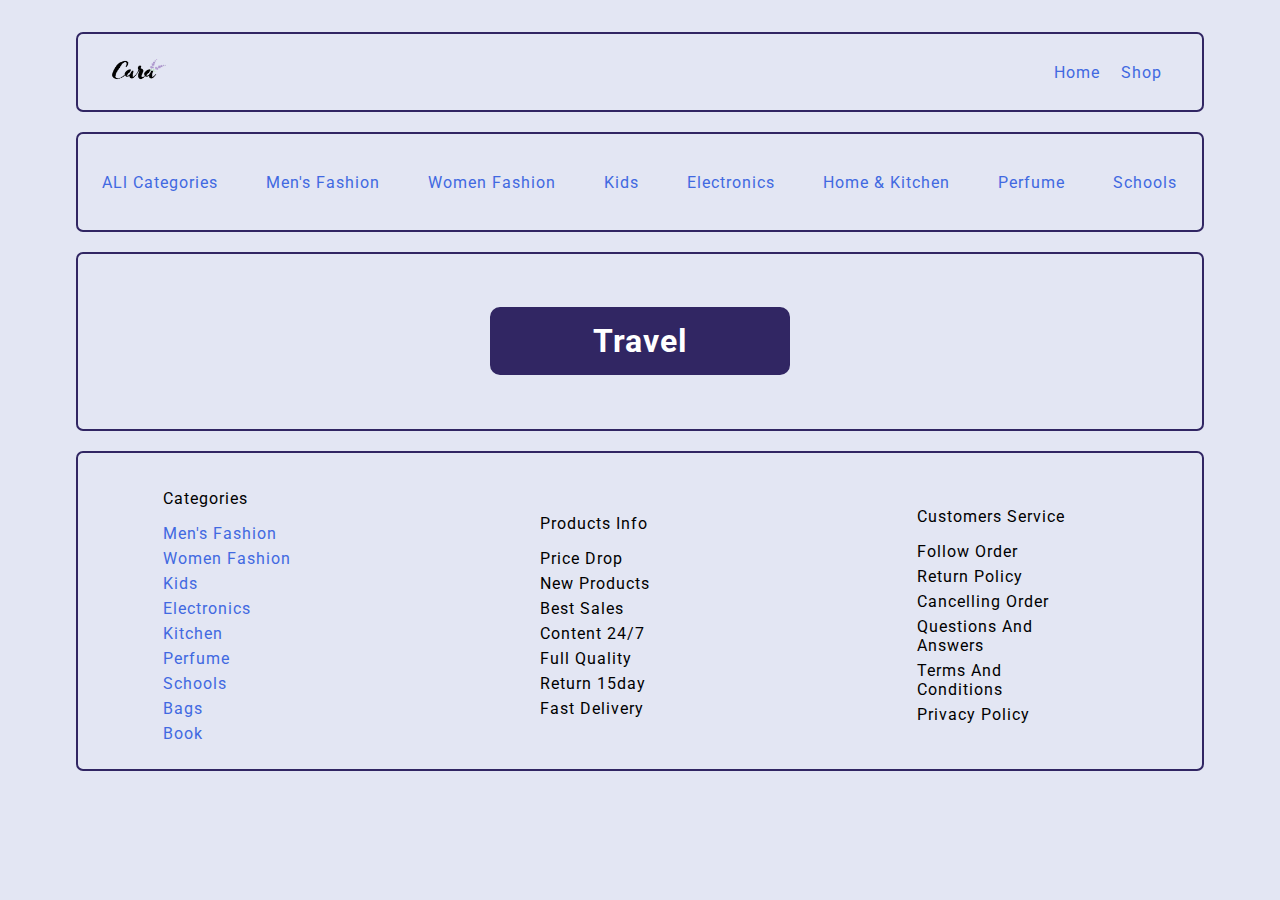
<file: page/travel.html>
<!DOCTYPE html>
<html lang="en">

<head>
    <meta charset="UTF-8" />
    <title>shopping online | travel</title>
    <link rel="stylesheet" href="../css/style.css" />
    <link rel="shortcut icon" href="../images/logo/logo-web.jpg" type="image/x-icon">
    <link rel="stylesheet" href="https://cdnjs.cloudflare.com/ajax/libs/font-awesome/6.1.1/css/all.min.css"
        integrity="sha512-KfkfwYDsLkIlwQp6LFnl8zNdLGxu9YAA1QvwINks4PhcElQSvqcyVLLD9aMhXd13uQjoXtEKNosOWaZqXgel0g=="
        crossorigin="anonymous" referrerpolicy="no-referrer" />
    <script defer src="../javascript/travel.js"></script>
</head>

<body>
    <header>
        <div class="logo"> <img src="../images/logo/logo.png" alt="logo" width="80px" /> </div>
        <nav>
            <ul>
                <li> <a href="../index.html"> home </a></li>
                <li> <a href="#shop"> shop </a> </li>
                 
            </ul>
        </nav>
    </header>
    <section id="categories">
        <ul class="menu">
            <li> <a href="#shop">ALl Categories</a>
                <ul class="sub-menu">
                    <li><a href="./man.html">men's fashion</a></li>
                    <li><a href="./women.html">women fashion </a></li>
                    <li><a href="./kids.html">Kids</a></li>
                    <li><a href="./electronics.html">Electronics</a></li>
                    <li><a href="./kitchen.html">Kitchen</a></li>
                    <li><a href="./perfume.html">Perfume</a> </li>
                    <li><a href="./schools.html">schools</a> </li>
                    <li><a href="./travel.html">bags</a> </li>
                    <li><a href="./book.html">book</a> </li>
                </ul>
            </li>
            <li><a href="#shop">men's fashion</a>
                <ul class="sub-menu">
                    <li><a href="./man.html">Men's Fashion</a></a></li>
                    <li><a href="./man.html#shoes">Man Shoes</a></li>
                    <li><a href="./man.html#watches">Men Watches</a></li>
                    <li><a href="#">coming soon</a></li>
                </ul>
            </li>
            <li><a href="#shop">women fashion</a>
                <ul class="sub-menu">
                    <li><a href="./women.html#women">women fashion</a></li>
                    <li><a href="./women.html#beauty">women beauty</a></li>
                    <li><a href="./women.html#shoes">women shoes</a></li>
                    <li><a href="./women.html#bags">women bags</a></li>
                    <li><a href="#">coming soon</a></li>
                </ul>
            </li>
            <li><a href="#shop">Kids</a>
                <ul class="sub-menu">
                    <li><a href="./kids.html#kids">kids</a></li>
                    <li><a href="./kids.html#game">game</a></li>
                    <li><a href="./kids.html#kids2">product kids</a></li>
                    <li><a href="#">coming soon</a></li>
                </ul>
            </li>
            <li><a href="#shop">Electronics</a>
                <ul class="sub-menu">
                    <li><a href="./electronics.html#electronics">electronics</a></li>
                    <li><a href="./electronics.html#accessories">accessories</a></li>
                    <li><a href="./electronics.html#tv">TV screens</a></li>
                    <li><a href="#">coming soon</a></li>
                </ul>
            </li>
            <li><a href="#shop">Home & Kitchen</a>
                <ul class="sub-menu">
            <li><a href="#shop">Home & Kitchen</a>

                    <li><a href="./appliances.html">appliances </a></li>
                    <li><a href="#">coming soon</a></li>
                </ul>
            </li>
            <li><a href="./perfume.html">Perfume</a> </li>
            <li><a href="./schools.html">schools</a> </li>
        </ul>
    </section>
    <section id="shop">
        <h1 class="title">travel</h1>
        <article class="box" id="travel"> </article>
    </section>
    <footer>
        <div>
            <p>Categories</p>
            <ul>
                <li><a href="./man.html">men's fashion</a></li>
                <li><a href="./women.html#women">women fashion </a></li>
                <li><a href="./kids.html#Kids">Kids</a></li>
                <li><a href="./electronics.html#electronics">Electronics</a></li>
                <li><a href="./kitchen.html#kitchen">Kitchen</a></li>
                <li><a href="./perfume.html">Perfume</a> </li>
                <li><a href="./schools.html ">schools</a> </li>
                <li><a href="./travel.html ">bags</a> </li>
                <li><a href="./book.html ">book</a> </li>
            </ul>
        </div>
        <div>
            <p>products info</p>
            <ul>
                <li>price drop</li>
                <li>new products</li>
                <li>best sales</li>
                <li>content 24/7</li>
                <li>full Quality</li>
                <li>return 15day</li>
                <li>fast delivery</li>
            </ul>
        </div>
        <div>
            <p>customers service</p>
            <ul>
                <li>follow order</li>
                <li>return policy </li>
                <li>Cancelling order </li>
                <li>questions and answers </li>
                <li>terms and conditions </li>
                <li>privacy policy </li>
            </ul>
        </div>
    </footer>
</body>

</html>
</file>
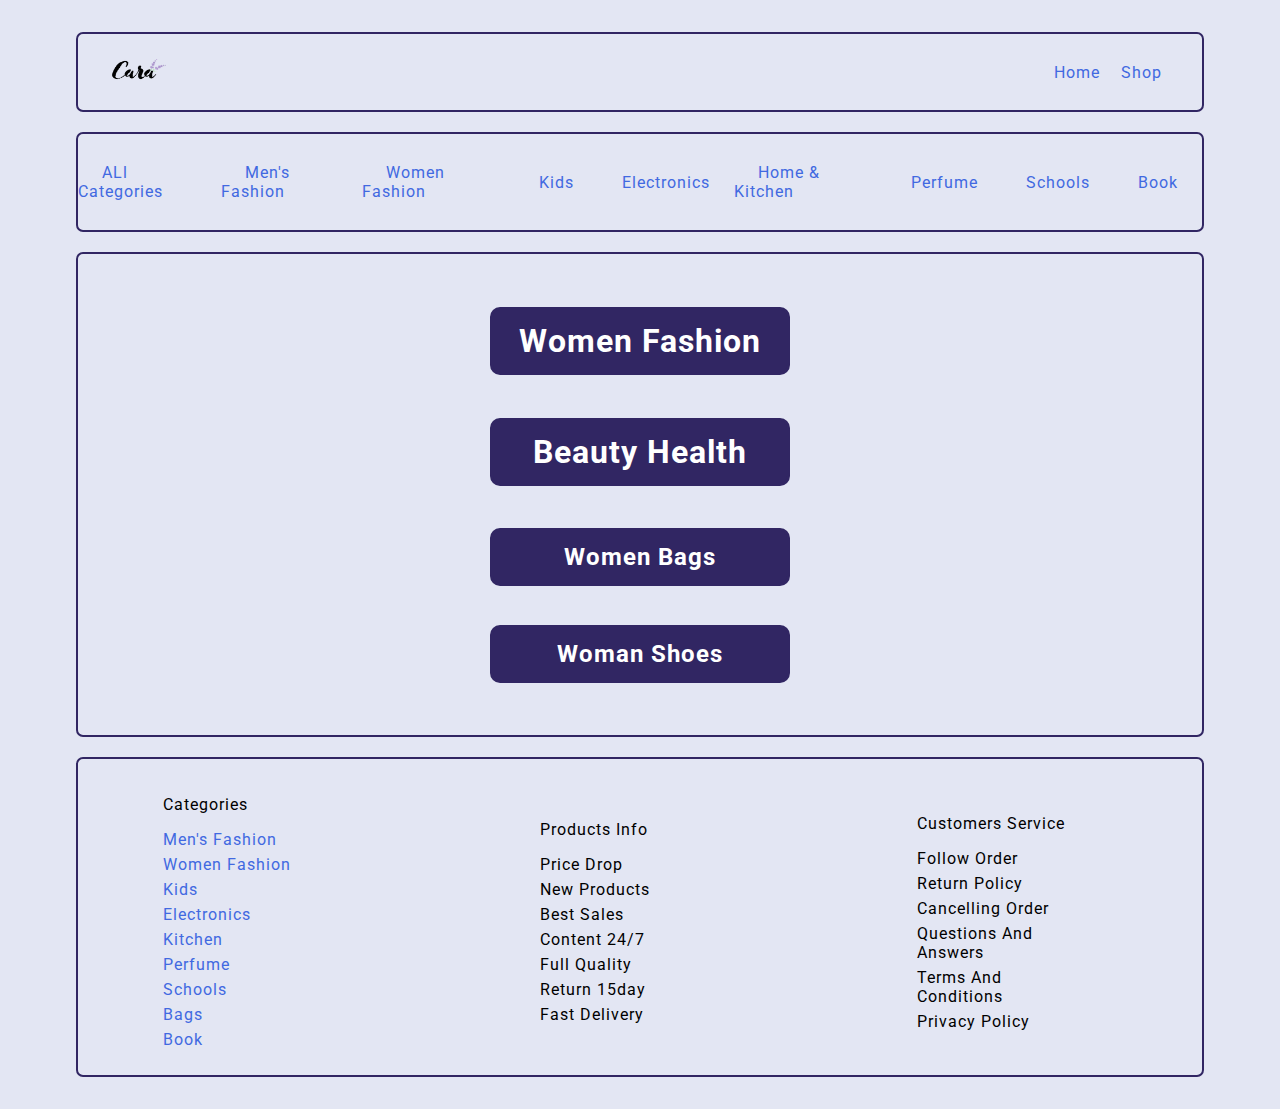
<file: page/women.html>
<!DOCTYPE html>
<html lang="en">

<head>
    <meta charset="UTF-8" />
    <title>shopping online | women fashion</title>
    <link rel="stylesheet" href="../css/style.css" />
    <link rel="shortcut icon" href="../images/logo/logo-web.jpg" type="image/x-icon">
    <link rel="stylesheet" href="https://cdnjs.cloudflare.com/ajax/libs/font-awesome/6.1.1/css/all.min.css"
        integrity="sha512-KfkfwYDsLkIlwQp6LFnl8zNdLGxu9YAA1QvwINks4PhcElQSvqcyVLLD9aMhXd13uQjoXtEKNosOWaZqXgel0g=="
        crossorigin="anonymous" referrerpolicy="no-referrer" />
    <script defer src="../javascript/women.js"></script>
</head>

<body>
    <header>
        <div class="logo"> <img src="../images/logo/logo.png" alt="logo" width="80px" /> </div>
        <nav>
            <ul>
                <li> <a href="../index.html"> home </a></li>
                <li> <a href="#shop"> shop </a> </li>
                 
            </ul>
        </nav>
    </header>
    <section id="categories">
        <ul class="menu">
            <li> <a href="#shop">ALl Categories</a>
                <ul class="sub-menu">
                    <li><a href="./man.html">men's fashion</a></li>
                    <li><a href="./women.html">women fashion </a></li>
                    <li><a href="./kids.html">Kids</a></li>
                    <li><a href="./electronics.html">Electronics</a></li>
                    <li><a href="./kitchen.html">Kitchen</a></li>
                    <li><a href="./perfume.html">Perfume</a> </li>
                    <li><a href="./schools.html">schools</a> </li>
                    <li><a href="./travel.html">bags</a> </li>
                    <li><a href="./book.html">book</a> </li>
                </ul>
            </li>
            <li><a href="#shop">men's fashion</a>
                <ul class="sub-menu">
                    <li><a href="./man.html">Men's Fashion</a></a></li>
                    <li><a href="./man.html#shoes">Man Shoes</a></li>
                    <li><a href="./man.html#watches">Men Watches</a></li>
                    <li><a href="#">coming soon</a></li>
                </ul>
            </li>
            <li><a href="#shop">women fashion</a>
                <ul class="sub-menu">
                    <li><a href="./women.html#women">women fashion</a></li>
                    <li><a href="./women.html#beauty">women beauty</a></li>
                    <li><a href="./women.html#shoes">women shoes</a></li>
                    <li><a href="./women.html#bags">women bags</a></li>
                    <li><a href="#">coming soon</a></li>
                </ul>
            </li>
            <li><a href="#shop">Kids</a>
                <ul class="sub-menu">
                    <li><a href="./kids.html#kids">kids</a></li>
                    <li><a href="./kids.html#game">game</a></li>
                    <li><a href="./kids.html#kids2">product kids</a></li>
                    <li><a href="#">coming soon</a></li>
                </ul>
            </li>
            <li><a href="#shop">Electronics</a>
                <ul class="sub-menu">
                    <li><a href="./electronics.html#electronics">electronics</a></li>
                    <li><a href="./electronics.html#accessories">accessories</a></li>
                    <li><a href="./electronics.html#tv">TV screens</a></li>
                    <li><a href="#">coming soon</a></li>
                </ul>
            </li>
            <li><a href="#shop">Home & Kitchen</a>
                <ul class="sub-menu">
            <li><a href="#shop">Home & Kitchen</a>

                    <li><a href="./appliances.html">appliances </a></li>
                    <li><a href="#">coming soon</a></li>
                </ul>
            </li>
            <li><a href="./perfume.html">Perfume</a> </li>
            <li><a href="./schools.html ">schools</a> </li>
            <li><a href="./page/book.html">book</a> </li>
        </ul>
    </section>
    <section id="shop">
        <h1 class="title">women fashion</h1>
        <article class="box" id="fashion"> </article>
        <h1 class="title">beauty health</h1>
        <article class="box" id="beauty"> </article>
        <h2 class="title">Women bags</h2>
        <article class="box" id="bags"> </article>
        <h2 class="title">Woman shoes</h2>
        <article class="box" id="shoes"> </article>
        </article>
    </section>
    <footer>
        <div>
            <p>Categories</p>
            <ul>
                <li><a href="./man.html">men's fashion</a></li>
                <li><a href="./women.html#women">women fashion </a></li>
                <li><a href="./kids.html#Kids">Kids</a></li>
                <li><a href="./electronics.html#electronics">Electronics</a></li>
                <li><a href="./kitchen.html#kitchen">Kitchen</a></li>
                <li><a href="./perfume.html">Perfume</a> </li>
                <li><a href="./schools.html ">schools</a> </li>
                <li><a href="./travel.html ">bags</a> </li>
                <li><a href="./book.html ">book</a> </li>
            </ul>
        </div>
        <div>
            <p>products info</p>
            <ul>
                <li>price drop</li>
                <li>new products</li>
                <li>best sales</li>
                <li>content 24/7</li>
                <li>full Quality</li>
                <li>return 15day</li>
                <li>fast delivery</li>
            </ul>
        </div>
        <div>
            <p>customers service</p>
            <ul>
                <li>follow order</li>
                <li>return policy </li>
                <li>Cancelling order </li>
                <li>questions and answers </li>
                <li>terms and conditions </li>
                <li>privacy policy </li>
            </ul>
        </div>
    </footer>
</body>

</html>
</file>
<file: css/style.css>
@import url('https://fonts.googleapis.com/css2?family=Roboto:wght@100;400&display=swap');
@import url('https://fonts.googleapis.com/css2?family=Cairo:wght@300&display=swap');

html {
    scroll-behavior: smooth
}

* {
    font-family: Roboto, Cairo, sans-serif;
    outline: 0;
    border: none;
    box-sizing: border-box;
    text-decoration: none;
    list-style: none;
    text-transform: capitalize;
    letter-spacing: 1px;
    transition: all .3s
}

a,
a:visited {
    color: #4169e1
}

ul {
    padding: 0;
    margin: 0
}

.click-button {
    padding: 12px;
    margin: 12px;
    cursor: pointer;
    background-color: #3e7eb9;
    color: #fff;
    font-weight: 700;
    text-transform: capitalize;
    border-radius: 15px;
    transition: all .3s;
    letter-spacing: 1px
}

.click-button:hover {
    background-color: #4374a1ce;
    box-shadow: 0 0 20px #eea047;
    font-size: 14px
}

.title {
    padding: 12px;
    width: 300px;
    display: inline-block;
    border: #312663 solid 3px;
    border-radius: 10px;
    background-color: #312663;
    color: #fff
}

body {
    width: 90vw;
    padding: 12px;
    margin: 0 auto;
    background-color: #e3e6f3
}

body>* {
    margin: 20px 0;
    padding: 2rem;
    border: #312663 solid 2px;
    border-radius: 7px
}

body>:hover {
    border-radius: 15px;
    box-shadow: 0 0 15px 3px #483d77
}

header {
    position: sticky;
    top: 0;
    z-index: 1;
    background-color: #e3e6f3;
    display: flex;
    align-items: center;
    justify-content: space-between;
    height: 80px
}

header .logo {
    border-radius: 50%
}

header nav ul li {
    padding: 8px;
    display: inline;
    transition: all .3s;
    cursor: pointer;
    font-weight: 400
}

header>nav>ul>li:hover {
    color: #4682b4;
    font-size: 18px;
    box-shadow: 0 0 5px #b6b6b6 inset;
    border-radius: 10px
}

.dropdown {
    position: relative;
    display: inline-block
}

.dropdown ul li a {
    font-size: 14px !important;
    padding: 2px;
    display: block
}

.dropdown>ul>li>a:hover {
    font: 400 14px;
    border-bottom: #312663 solid 1px
}

.show {
    position: absolute;
    top: 40px;
    border-radius: 10px;
    padding: 4px;
    display: none;
    position: absolute;
    background-color: #fff;
    width: 150px;
    box-shadow: 0 0 10px #e3e6f3;
    z-index: 1
}

.dropdown:hover .show {
    display: block
}

#categories {
    border: #312663 solid 2px;
    height: 100px;
    padding: 0;
    margin: 0;
    display: flex;
    flex-wrap: wrap;
    align-items: center
}

#categories .menu {
    display: flex;
    align-items: center;
    justify-content: center
}

#categories .menu li a {
    position: relative;
    padding: .5rem 1rem;
    margin: 8px
}

.sub-menu {
    border-radius: 12px;
    position: absolute;
    display: none;
    background-color: #fff;
    width: 180px
}

#categories .menu li:hover .sub-menu {
    display: block;
    z-index: 1
}

#categories .menu li:hover .sub-menu li {
    padding: 8px 0;
    font-size: 16px
}

#categories .menu li:hover .sub-menu li:hover {
    border-bottom: #413c3c solid 1px
}

#start {
    height: 600px;
    background-image: url(../images/logo/back.png);
    background-repeat: no-repeat;
    background-size: cover
}

#start div {
    font-size: larger;
    position: relative;
    top: 30%;
    left: 10%;
    max-width: 350px
}

#shop {
    text-align: center
}

#shop article .product {
    display: inline-block;
    width: 300px;
    margin: 1rem;
    text-align: center;
    border: #4682b4 solid 2px;
    border-radius: 15px;
    overflow: hidden
}

#shop article .product:hover {
    box-shadow: 0 0 15px #333;
    border: #312663 solid 2px
}

#shop>article .product div img {
    width: 100%
}

#shop article .head {
    margin: 0 2%;
    padding: 0 1rem;
    display: flex;
    align-items: center;
    justify-content: space-between;
    background-color: #4f3da0;
    color: #fff;
    border-radius: 30px
}

#shop article .head button {
    padding: 12px;
    margin: 12px;
    background-color: #3e7eb9;
    color: #fff;
    font-weight: 700;
    cursor: pointer;
    text-transform: capitalize;
    border-radius: 15px;
    transition: all .3s;
    letter-spacing: 1px
}

#shop .product {
    text-align: center;
    border: red solid 3px
}

#shop .product .name-product {
    display: flex;
    justify-content: space-around
}

#shop article .product .button {
    display: flex;
    align-items: center;
    justify-content: space-between;
    padding: 12px
}

#shop article .product .button button {
    width: 120px;
    cursor: pointer;
    padding: 8px;
    background-color: #312663;
    color: #fff;
    letter-spacing: 1px;
    border-radius: 12px
}

#shop article .product .button button:hover {
    background-color: #eb4242;
    color: #fff;
    box-shadow: 0 0 10px #000
}

#shop article .product .button button:first-child::before {
    content: "$"
}

#featured .featured {
    display: flex;
    flex-wrap: wrap;
    align-items: center;
    justify-content: center;
    gap: 2rem
}

#featured .featured div {
    display: flex;
    flex-direction: column;
    justify-content: center;
    align-items: center;
    min-width: 220px;
    min-height: 200px;
    border: #6a5acd solid 2px;
    border-radius: 7px;
    transition: all .4s
}

#featured .featured div:hover {
    border-radius: 7px;
    box-shadow: 0 0 10px #8e10b5;
    min-width: 223px;
    min-height: 215px;
    transform: rotate(1deg)
}

#featured div img {
    width: 130px;
    height: 110px
}

#featured .about {
    position: relative;
    top: 30px;
    display: flex
}

#featured .about div {
    display: flex;
    flex-direction: column;
    align-items: center;
    justify-content: center;
    width: 50%
}

#featured .about div img {
    width: 400px;
    height: 400px;
    border-radius: 40%
}

#featured .about div p {
    letter-spacing: 1px;
    font-weight: 400
}

#content {
    display: flex;
    align-items: center;
    justify-content: center
}

#content div {
    margin: 0 20px
}

#content div img {
    width: 400px;
    border-radius: 40%
}

#content div form * {
    width: 350px;
    display: block;
    margin: 8px;
    padding: 12px;
    background-color: #cfced6;
    border-radius: 8px;
    resize: none
}

#content div form :hover {
    background-color: #b6b3cc
}

#review {
    display: flex;
    align-items: center;
    justify-content: center;
    gap: 2rem
}

#review article {
    padding: 12px;
    width: 300px;
    height: 450px;
    border: #8e10b5 solid 2px;
    border-radius: 20px;
    background-color: #ffffff31;
    display: flex;
    flex-direction: column;
    flex-wrap: wrap;
    align-items: center;
    justify-content: center
}

#review article .star {
    font-size: 1.1rem;
    color: #9fa100;
    transition: all .3s ease-in-out
}

#review article:hover .star {
    color: #4682b4;
    font-size: 1.3rem
}

#review article img {
    width: 130px;
    border: #8e10b5 solid 2px;
    border-radius: 50%
}

footer {
    padding: 20px;
    display: flex;
    align-items: center;
    justify-content: space-around;
    gap: 3rem
}

footer div ul li {
    margin: 6px 0;
    width: 140px
}

footer div ul li:hover {
    border-bottom: #312663 solid 1px;
    transform: translateX(5px)
}

footer div {
    width: 200px
}
</file>
